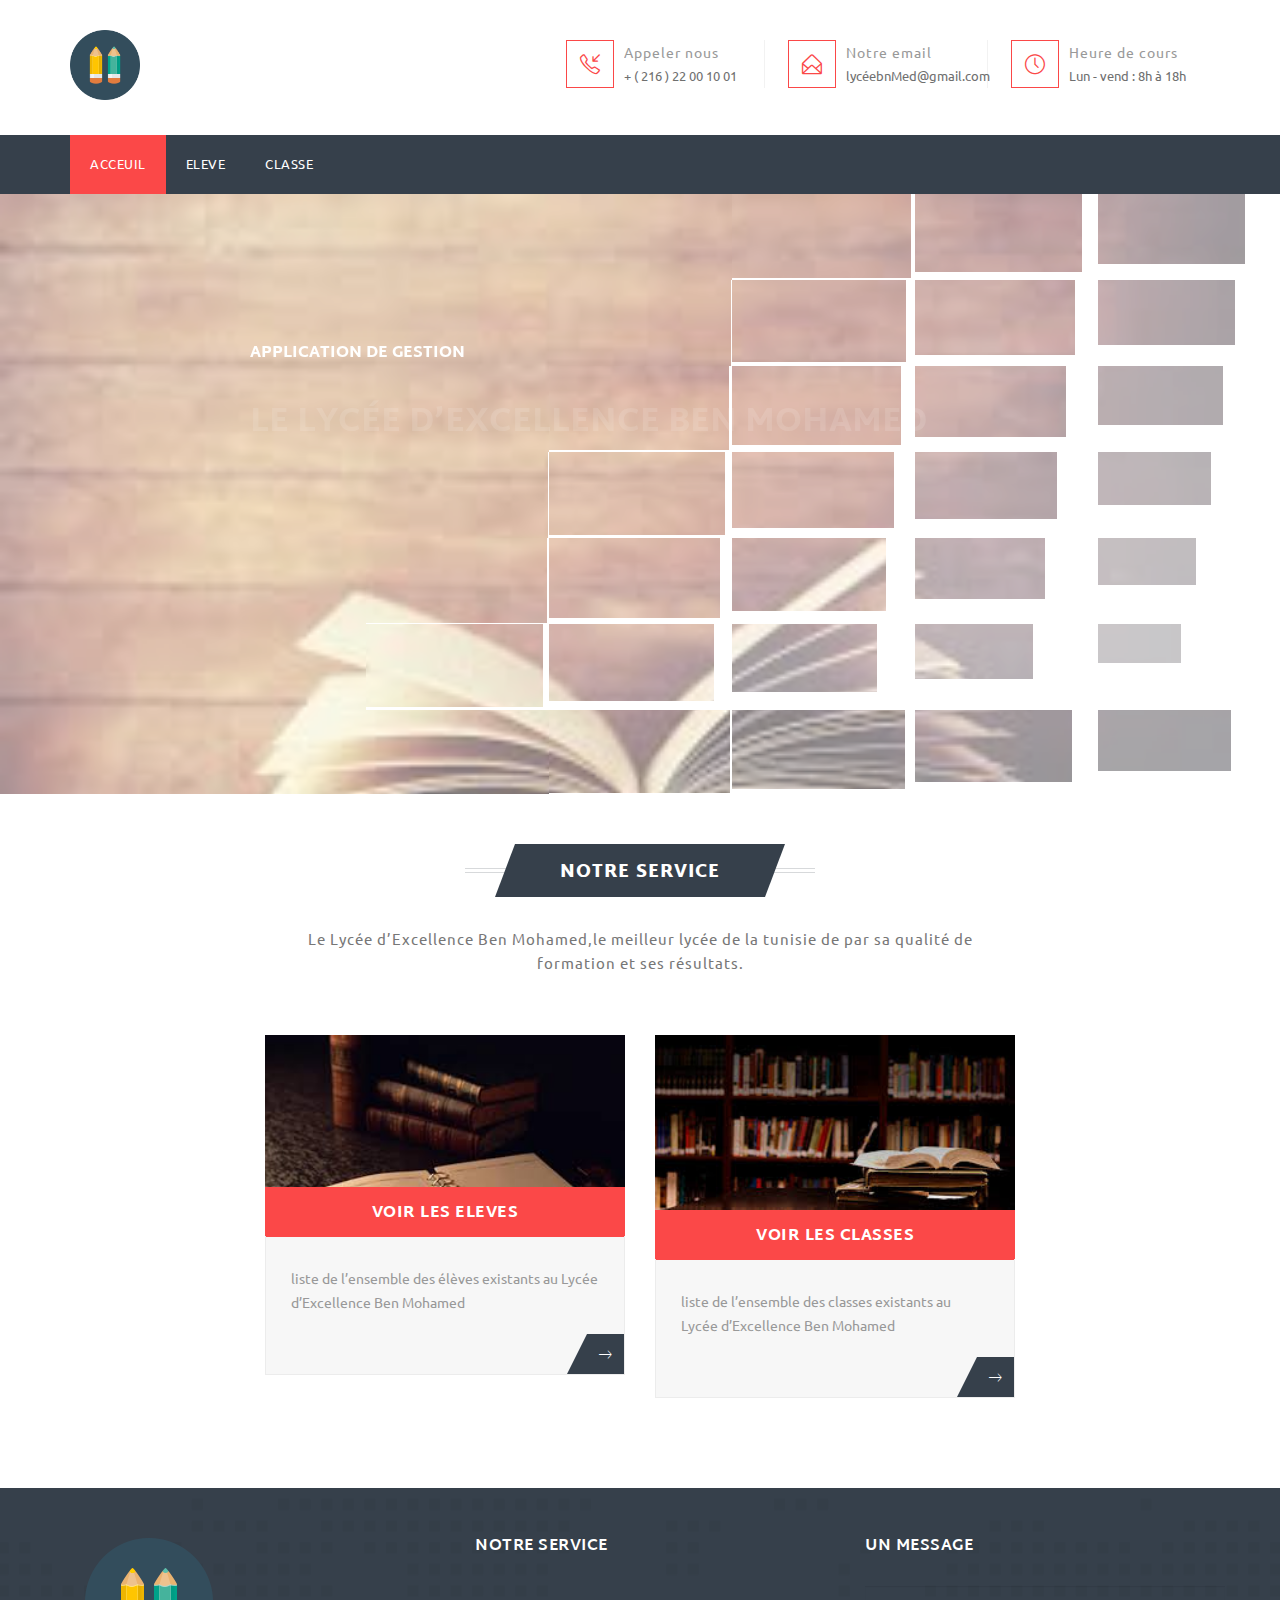
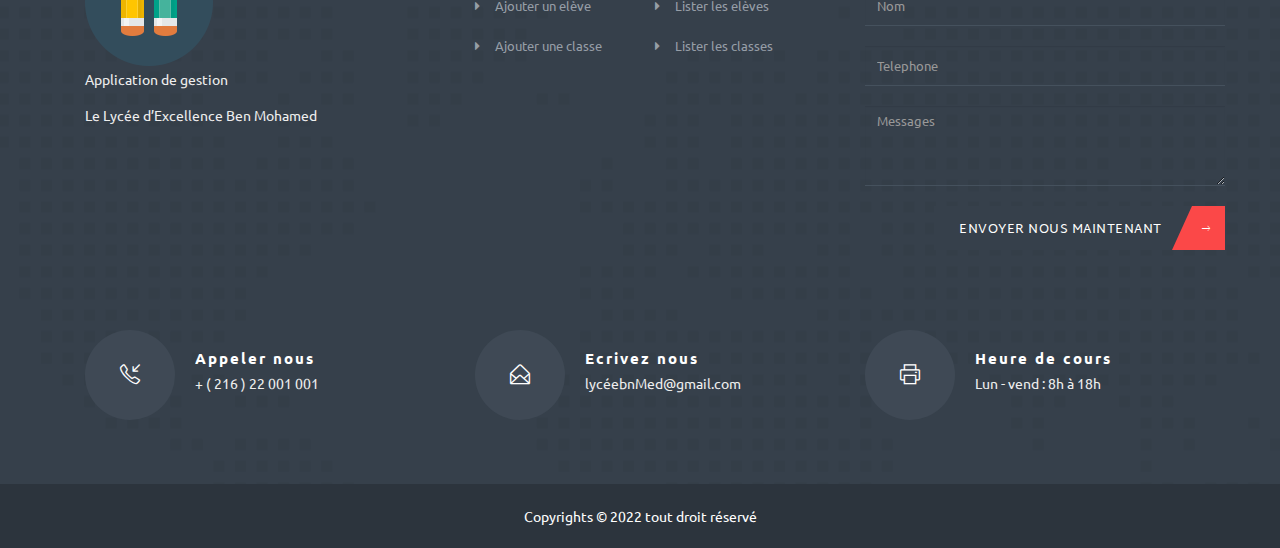
<file: index.html>
<!DOCTYPE html>
<html lang="fr">
<head>
    <meta charset="utf-8" />
    <meta http-equiv="X-UA-Compatible" content="IE=edge">
    <title>Dash:lycée_Privé_Ben_Mohamed</title>
    <meta name="viewport" content="width=device-width, initial-scale=1">
     <!-- Bootstrap Core CSS -->
    <link href="css/bootstrap.min.css" rel="stylesheet">
    <!-- Custom CSS -->
    <link href="css/font-awesome.min.css" rel="stylesheet" type="text/css">
    <link href="css/ionicons.min.css" rel="stylesheet">
    <link href="css/style.css" rel="stylesheet">
    <link href="css/responsive.css" rel="stylesheet">
    <link rel="icon" href="images/favicon/favicon.png" type="image/x-icon">
    <!-- Online Fonts -->
    <link href='https://fonts.googleapis.com/css?family=Martel+Sans:400,200,300,600,700,800,900|Ubuntu:400,300,300italic,400italic,500,500italic,700,700italic' rel='stylesheet' type='text/css'>
</head>

<body>
<!-- Wrap -->
<div id="wrap"> 
    <!-- header -->
    <header> 
      <!-- Logo -->
      <div class="container">
        <div class="logo"> <a href="#."><img  class="img-responsive" src="images/logo.png" alt="logo" ></a> </div>
        <!-- INFO -->
        <div class="top-info-con">
          <ul>
            <!-- Call Us Now -->
            <li>
              <div class="media-left">
                <div class="icon"> <i class="icon-call-in"></i></div>
              </div>
              <div class="media-body">
                <h6>Appeler nous </h6>
                <p>+ ( 216 ) 22 00 10 01 </p>
              </div>
            </li>
            <!-- Email us -->
            <li>
              <div class="media-left">
                <div class="icon"> <i class="icon-envelope-open"></i></div>
              </div>
              <div class="media-body">
                <h6>Notre email</h6>
                <p>lycéebnMed@gmail.com</p>
              </div>
            </li>
            <!-- Opening Time -->
            <li>
              <div class="media-left">
                <div class="icon"> <i class="icon-clock"></i></div>
              </div>
              <div class="media-body">
                <h6>Heure de cours </h6>
                <p>Lun - vend : 8h à 18h</p>
              </div>
            </li>
          </ul>
        </div>
      </div>
      <!-- Navigation -->
      <nav class="navbar">
        <div class="container">
          <ul class="nav ownmenu">
            <li class="active"> <a href="index.html">Acceuil</a> </li>
            <li><a href="#"> Eleve </a>
              <ul class="dropdown animated-3s fadeInRight">
                <li> <a href="addstudent.php">Ajouter un elève</a> </li>
                <li> <a href="listestudent.php">Lister les elèves</a> </li>
              </ul>
            </li>
            <li><a href="#"> Classe </a> 
                <ul class="dropdown animated-3s fadeInRight">
                  <li> <a href="addclass.html">Ajouter une classe</a> </li>
                  <li> <a href="listeclass.php">Lister les classes</a> </li>
                </ul>
              </li>
          </ul>
        </div>
      </nav>
    </header>
    
    <!--======= HOME MAIN SLIDER =========-->
    <div class="home-slider section"> 
      <!-- Slider Loader -->
      <div id="loader" class="hom-slie">
        <div class="tp-loader spinner0"> <span class="dot1"></span> <span class="dot2"></span> <span class="bounce1"></span> <span class="bounce2"></span> <span class="bounce3"></span> </div>
      </div>
      <!-- SLIDE Start -->
      <div class="tp-banner-container">
        <div class="tp-banner">
          <ul>
            <!-- SLIDE  -->
            <li data-transition="random" data-slotamount="7" data-masterspeed="300"  data-saveperformance="off" data-thumb="images/slide-1.jpg"> 
              <!-- MAIN IMAGE --> 
              <img src="images/slide-1.jpg"  alt="slider"  data-bgposition="center top" data-bgfit="cover" data-bgrepeat="no-repeat"> 
              
              <div class="tp-caption sfb font-martel text-uppercase tp-resizeme" 
                  data-x="['left','left','left','left']" data-hoffset="['375','15','15','15']" 
                  data-y="['middle','middle','middle','top']" data-voffset="['-210','-180','-180','25']" 
                  data-fontsize="['24','24','24','18']"
                  data-fontweight="['800','800','800','800']"
                  data-lineheight="['24','24','24','24']"
                  data-speed="500" 
                  data-start="500"
                  data-easing="Power3.easeInOut" 
                  data-splitin="none" 
                  data-splitout="none" 
                  data-elementdelay="0.0" 
                  data-endelementdelay="0" 
                  data-endspeed="300"
                  data-width="none"
                  data-height="none"
                  data-responsive_offset="on" 
                  data-whitespace="nowrap" 
                  style="z-index: 5; color:#fff;">Application de gestion</div>
              
              <!-- LAYER -->
              <div class="tp-caption sfb font-martel text-white text-uppercase tp-resizeme" 
                  data-x="['left','left','left','left']" data-hoffset="['375','15','15','15']" 
                  data-y="['middle','middle','middle','top']" data-voffset="['-150','-130','-130','60']" 
                  data-fontsize="['50','50','40','30']"
                  data-fontweight="['800','800','800','800']"
                  data-lineheight="['24','24','24','24']"
                  data-speed="500" 
                  data-start="750" 
                  data-easing="Power3.easeInOut" 
                  data-splitin="none" 
                  data-splitout="none" 
                  data-elementdelay="0.0" 
                  data-endelementdelay="0" 
                  data-endspeed="300"
                  data-responsive_offset="on" 
                  data-whitespace="nowrap" 
                  style="z-index: 5; color: #fff;">Le Lycée d’Excellence Ben Mohamed </div>
              
              <!-- LAYER -->
              <div class="tp-caption sfb font-martel text-left tp-resizeme" 
                  data-x="['left','left','left','left']" data-hoffset="['375','15','15','15']" 
                  data-y="['middle','middle','middle','top']" data-voffset="['-80','-60','-40','100']" 
                  data-fontsize="['16','16','14','14']"
                  data-fontweight="['400','400','400','400']"
                  data-lineheight="['32','32','32','32']"
                  data-speed="500" 
                  data-start="1000" 
                  data-easing="Power3.easeInOut" 
                  data-splitin="none" 
                  data-splitout="none" 
                  data-elementdelay="0.0" 
                  data-endelementdelay="0.0" 
                  data-endspeed="300" 
                  data-width="['900','800','600','400']"
                  data-height="none"
                  data-responsive_offset="on" 
                  data-whitespace="normal" 
                  style="z-index: 6; color:#fff; white-space: normal;"> le meilleur lycée de la tunisie de par sa qualité de formation et ses résultats. </div>
              </li>
            
            <!-- SLIDE  -->
            <li data-transition="random" data-slotamount="7" data-masterspeed="300"  data-saveperformance="off" data-thumb="images/slide-2.jpg"> 
              <!-- MAIN IMAGE --> 
              <img src="images/slide-2.jpg"  alt="slider"  data-bgposition="center top" data-bgfit="cover" data-bgrepeat="no-repeat"> 
              <div class="tp-caption sfb font-martel text-uppercase tp-resizeme" 
                  data-x="['left','left','left','left']" data-hoffset="['845','300','15','15']" 
                  data-y="['middle','middle','middle','top']" data-voffset="['-150','-100','-100','25']" 
                  data-fontsize="['24','24','24','18']"
                  data-fontweight="['800','800','800','800']"
                  data-lineheight="['24','24','24','24']"
                  data-speed="500" 
                  data-start="500"
                  data-easing="Power3.easeInOut" 
                  data-splitin="none" 
                  data-splitout="none" 
                  data-elementdelay="0.0" 
                  data-endelementdelay="0" 
                  data-endspeed="300"
                  data-width="none"
                  data-height="none"
                  data-responsive_offset="on" 
                  data-whitespace="nowrap" 
                  style="z-index: 5; font-size:24px; font-weight:800; color:#fff;">Application de gestion</div>
              
              <!-- LAYER -->
              <div class="tp-caption sfb font-martel text-white text-uppercase tp-resizeme" 
                  data-x="['left','left','left','left']" data-hoffset="['845','300','15','15']" 
                  data-y="['middle','middle','middle','top']" data-voffset="['-80','-50','-50','60']" 
                  data-fontsize="['50','50','40','30']"
                  data-fontweight="['800','800','800','800']"
                  data-lineheight="['24','24','24','24']"
                  data-speed="500" 
                  data-start="750" 
                  data-easing="Power3.easeInOut" 
                  data-splitin="none" 
                  data-splitout="none" 
                  data-elementdelay="0.0" 
                  data-endelementdelay="0" 
                  data-endspeed="300"
                  data-responsive_offset="on" 
                  data-whitespace="nowrap" 
                  style="z-index: 5; font-size:50px; font-weight:800; color:#fff;">Le Lycée d’Excellence Ben Mohamed </div>
              
              <!-- LAYER -->
              <div class="tp-caption sfb font-martel text-left tp-resizeme" 
                  data-x="['left','left','left','left']" data-hoffset="['845','300','15','15']" 
                  data-y="['middle','middle','middle','top']" data-voffset="['0','10','10','100']" 
                  data-fontsize="['16','16','14','14']"
                  data-fontweight="['400','400','400','400']"
                  data-lineheight="['32','32','32','32']"
                  data-speed="500" 
                  data-start="1000" 
                  data-easing="Power3.easeInOut" 
                  data-splitin="none" 
                  data-splitout="none" 
                  data-elementdelay="0.0" 
                  data-endelementdelay="0.0" 
                  data-endspeed="300" 
                  data-width="['900','800','620','400']"
                  data-height="none"
                  data-responsive_offset="on" 
                  data-whitespace="normal"  
                  style="z-index: 6; color:#fff; font-size:16px; font-weight:normal; line-height:32px;">le meilleur lycée de la tunisie de par sa qualité de formation et ses résultats. </div>
              </li>
            
            <!-- SLIDE  -->
            <li data-transition="random" data-slotamount="7" data-masterspeed="300"  data-saveperformance="off" data-thumb="images/slide-3.jpg"> 
              <!-- MAIN IMAGE --> 
              <img src="images/slide-3.jpg"  alt="slider"  data-bgposition="center top" data-bgfit="cover" data-bgrepeat="no-repeat"> 
             
              <div class="tp-caption sfb font-martel text-uppercase tp-resizeme" 
                  data-x="['left','left','left','left']" data-hoffset="['845','300','15','15']" 
                  data-y="['middle','middle','middle','top']" data-voffset="['-150','-100','-100','25']" 
                  data-fontsize="['24','24','24','18']"
                  data-fontweight="['800','800','800','800']"
                  data-lineheight="['24','24','24','24']"
                  data-speed="500" 
                  data-start="500"
                  data-easing="Power3.easeInOut" 
                  data-splitin="none" 
                  data-splitout="none" 
                  data-elementdelay="0.0" 
                  data-endelementdelay="0" 
                  data-endspeed="300"
                  data-width="none"
                  data-height="none"
                  data-responsive_offset="on" 
                  data-whitespace="nowrap" 
                  style="z-index: 5; font-size:24px; font-weight:800; color:#fff;">Application de gestion</div>
              
              <!-- LAYER -->
              <div class="tp-caption sfb font-martel text-white text-uppercase tp-resizeme" 
                  data-x="['left','left','left','left']" data-hoffset="['845','300','15','15']" 
                  data-y="['middle','middle','middle','top']" data-voffset="['-80','-50','-50','60']" 
                  data-fontsize="['50','50','40','30']"
                  data-fontweight="['800','800','800','800']"
                  data-lineheight="['24','24','24','24']"
                  data-speed="500" 
                  data-start="750" 
                  data-easing="Power3.easeInOut" 
                  data-splitin="none" 
                  data-splitout="none" 
                  data-elementdelay="0.0" 
                  data-endelementdelay="0" 
                  data-endspeed="300"
                  data-responsive_offset="on" 
                  data-whitespace="nowrap" 
                  style="z-index: 5; font-size:50px; font-weight:800; color:#fff;">Le Lycée d’Excellence Ben Mohamed </div>
              
              <!-- LAYER -->
              <div class="tp-caption sfb font-martel text-left tp-resizeme" 
                  data-x="['left','left','left','left']" data-hoffset="['845','300','15','15']" 
                  data-y="['middle','middle','middle','top']" data-voffset="['0','10','10','100']" 
                  data-fontsize="['16','16','14','14']"
                  data-fontweight="['400','400','400','400']"
                  data-lineheight="['32','32','32','32']"
                  data-speed="500" 
                  data-start="1000" 
                  data-easing="Power3.easeInOut" 
                  data-splitin="none" 
                  data-splitout="none" 
                  data-elementdelay="0.0" 
                  data-endelementdelay="0.0" 
                  data-endspeed="300" 
                  data-width="['900','800','620','400']"
                  data-height="none"
                  data-responsive_offset="on" 
                  data-whitespace="normal"  
                  style="z-index: 6; color:#fff; font-size:16px; font-weight:normal; line-height:32px;">le meilleur lycée de la tunisie de par sa qualité de formation et ses résultats. </div>
              </li>
          </ul>
        </div>
      </div>
    </div>
    
    <!-- Content -->
    <div id="content"> 
      <!-- Welcome -->
      <section class="padding-top-100 padding-bottom-80">
        <div class="container"> 
          <!-- Heading -->
          <div class="heading text-center">
            <h5>notre service</h5>
            <hr>
            <p>Le Lycée d’Excellence Ben Mohamed,le meilleur lycée de la tunisie de par
              sa qualité de formation et ses résultats.  </p>
          </div>
          <!-- SERVICES -->
          <div class="services">
            <ul class="row">
              <!--eleve -->
              <li class="col-md-offset-2 col-md-4 col-sm-6 col-xs-6">
                <article>
                  <div class="ser-img"> <img class="img-responsive" src="images/img4.jpg" alt="tiret" > 
                    <!-- Head -->
                    <div class="ser-head">
                     <h6>Voir les eleves</h6>
                    </div>
                  </div>
                  <!-- Detail -->
                  <div class="detail-in">
                    <p>liste de l’ensemble des élèves  existants au Lycée d’Excellence Ben Mohamed  </p>
                    <a href="listestudent.php" class="go-btn"><i class="ion-ios-arrow-thin-right"></i></a> </div>
                </article>
              </li>
              <!-- classe -->
              <li class="col-md-4 col-sm-6 col-xs-6">
                <article>
                  <div class="ser-img"> <img class="img-responsive" src="images/img5.jpg" alt="tiret" > 
                    <!-- Head -->
                    <div class="ser-head">
                      <h6>voir les classes</h6>
                    </div>
                  </div>
                  <!-- Detail -->
                  <div class="detail-in">
                    <p>liste de l’ensemble des classes existants au Lycée d’Excellence Ben Mohamed</p>
                    <a href="listeclass.php" class="go-btn"><i class="ion-ios-arrow-thin-right"></i></a> </div>
                </article>
              </li>
            </ul>
          </div>
        </div>
      </section>
     <!--======= FOOTER =========-->
    <footer>
      <div class="container"> 
        <div class="footer-info">
          <div class="container">
            <div class="row"> 
              <!-- About -->
              <div class="col-md-4 col-sm-12 col-xs-12"> <img class="margin-bottom-30" src="images/logo.png" alt="logo" >
                <p>Application de gestion<br>
                <p>Le Lycée d’Excellence Ben Mohamed </p>
              </div>
              <!-- Service provided -->
              <div class="col-md-4 col-sm-12 col-xs-12">
                <h6>Notre service</h6>
                <ul class="links">
                  <li> <a href="addstudent.php">Ajouter un elève</a> </li>
                  <li> <a href="listestudent.php">Lister les elèves</a> </li>
                  <li> <a href="addclass.html">Ajouter une classe</a> </li>
                  <li> <a href="listeclass.php">Lister les classes</a> </li>
                </ul>
              </div>
              
              <!-- Quote -->
              <div class="col-md-4 col-sm-12 col-xs-12">
                <h6>Un message</h6>
                <div class="quote">
                  <form>
                    <input class="form-control" type="text" placeholder="Nom">
                    <input class="form-control" type="text" placeholder="Telephone">
                    <textarea class="form-control" placeholder="Messages"></textarea>
                    <button type="submit" class="btn">Envoyer nous maintenant<span><i class="ion-ios-arrow-thin-right"></i></span></button>
                  </form>
                </div>
              </div>
            </div>
            
            <!--======= Footer Info =========-->
            <div class="foot-info-con">
              <ul class="row">
                
                <!-- Call Us Now -->
                <li class="col-md-4 col-sm-6 col-xs-6">
                  <div class="media-left">
                    <div class="icon"> <i class="icon-call-in"></i></div>
                  </div>
                  <div class="media-body">
                    <h6>Appeler nous </h6>
                    <p>+ ( 216 ) 22 001 001 </p>
                  </div>
                </li>
                
                <!-- Email us -->
                <li class="col-md-4 col-sm-6 col-xs-6">
                  <div class="media-left">
                    <div class="icon"> <i class="icon-envelope-open"></i></div>
                  </div>
                  <div class="media-body">
                    <h6>Ecrivez nous</h6>
                    <p>lycéebnMed@gmail.com</p>
                  </div>
                </li>
                
                <!-- Opening Time -->
                <li class="col-md-4 col-sm-6 col-xs-6">
                  <div class="media-left">
                    <div class="icon"> <i class="icon-printer"></i></div>
                  </div>
                  <div class="media-body">
                    <h6>Heure de cours </h6>
                    <p>Lun - vend : 8h à 18h</p>
                  </div>
                </li>
              </ul>
            </div>
          </div>
        </div>
      </div>
    </footer>
    
    <!--======= RIGHTS =========-->
    <div class="rights">
      <div class="container">
        <p>Copyrights &copy; 2022 tout droit réservé </p>
      </div>
    </div>
    </div>
  </div>
    <script src="js/jquery-1.12.4.min.js"></script> 
    <script src="js/bootstrap.min.js"></script> 
    <script src="js/own-menu.js"></script> 

    <!-- RS5.0 Core JS Files -->
    
    <script  src="js/jquery.themepunch.tools.min.js?rev=5.0"></script>
    <script  src="js/jquery.themepunch.revolution.min.js?rev=5.0"></script>
    <script  src="js/revolution.extension.actions.min.js"></script>
    <script  src="js/revolution.extension.carousel.min.js"></script>
    <script  src="js/revolution.extension.kenburn.min.js"></script>
    <script  src="js/revolution.extension.layeranimation.min.js"></script>
    <script  src="js/revolution.extension.migration.min.js"></script>
    <script  src="js/revolution.extension.navigation.min.js"></script>
    <script  src="js/revolution.extension.parallax.min.js"></script>
    <script  src="js/revolution.extension.slideanims.min.js"></script>
    <script  src="js/revolution.extension.video.min.js"></script>

    <!-- my script--> 
    <script src="js/main.js"></script>

  </body>
</html>
</file>
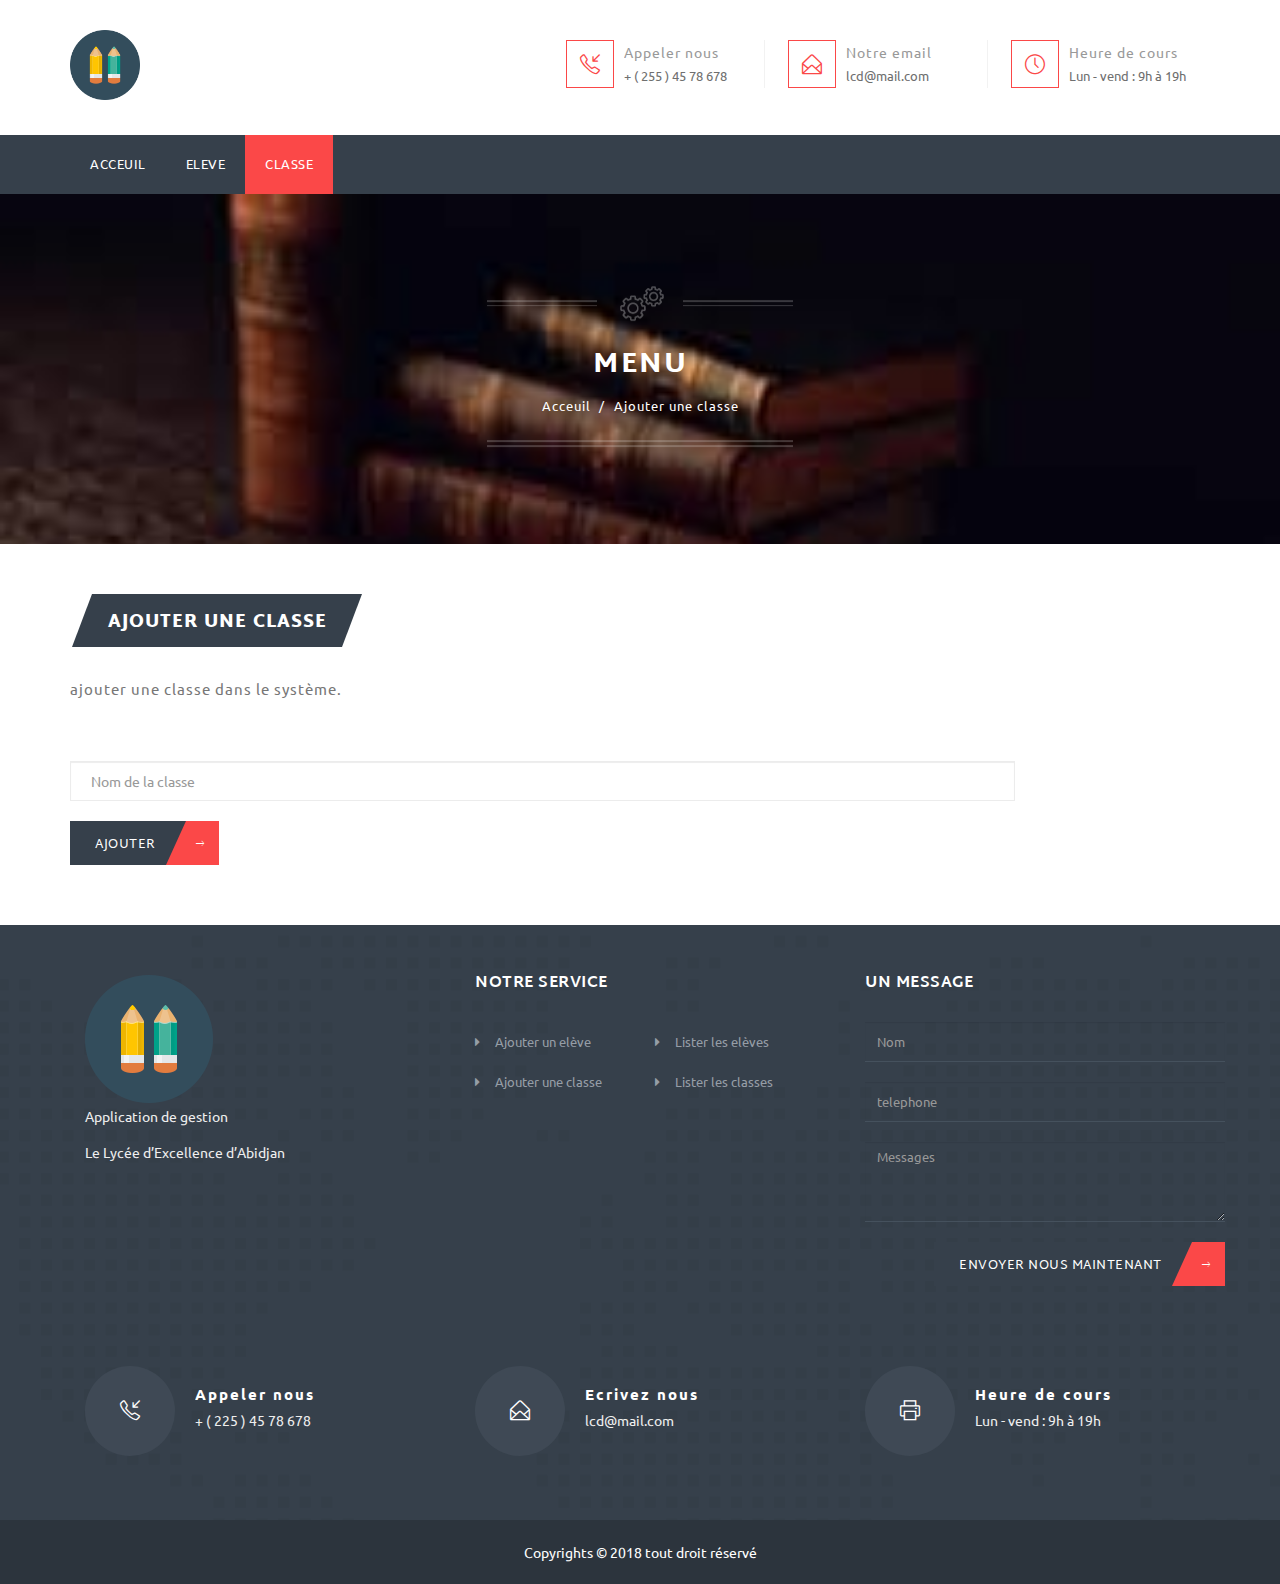
<file: addclass.html>
<!DOCTYPE html>
<html lang="fr">
<head>
  <meta charset="utf-8" />
  <meta http-equiv="X-UA-Compatible" content="IE=edge">
  <title>Addclass:lycée_classique_abidjan</title>
  <meta name="viewport" content="width=device-width, initial-scale=1">
   <!-- Bootstrap CSS -->
  <link href="css/bootstrap.min.css" rel="stylesheet">
  <!-- Custom CSS -->
  <link href="css/font-awesome.min.css" rel="stylesheet" type="text/css">
  <link href="css/ionicons.min.css" rel="stylesheet">
  <link href="css/style.css" rel="stylesheet">
  <link href="css/responsive.css" rel="stylesheet">
  <link rel="icon" href="images/favicon/favicon.png" type="image/x-icon">
  <!-- Online Fonts -->
  <link href='https://fonts.googleapis.com/css?family=Martel+Sans:400,200,300,600,700,800,900|Ubuntu:400,300,300italic,400italic,500,500italic,700,700italic' rel='stylesheet' type='text/css'>
</head>

<body>
<div id="wrap"> 
    <!-- header -->
    <header> 
      <!-- Logo -->
      <div class="container">
        <div class="logo"><img  class="img-responsive" src="images/logo.png" alt="logo" > </div>
        <!-- INFO -->
        <div class="top-info-con">
          <ul>
            <!-- Call Us Now -->
            <li>
              <div class="media-left">
                <div class="icon"> <i class="icon-call-in"></i></div>
              </div>
              <div class="media-body">
                <h6>Appeler nous </h6>
                <p>+ ( 255 ) 45 78 678 </p>
              </div>
            </li>
            <!-- Email us -->
            <li>
              <div class="media-left">
                <div class="icon"> <i class="icon-envelope-open"></i></div>
              </div>
              <div class="media-body">
                <h6>Notre email</h6>
                <p>lcd@mail.com</p>
              </div>
            </li>
            <!-- Opening Time -->
            <li>
              <div class="media-left">
                <div class="icon"> <i class="icon-clock"></i></div>
              </div>
              <div class="media-body">
                <h6>Heure de cours </h6>
                <p>Lun - vend : 9h à 19h</p>
              </div>
            </li>
          </ul>
        </div>
      </div>
      
      <!-- Navigation -->
      <nav class="navbar">
        <div class="container">
          <ul class="nav ownmenu">
            <li > <a href="index.html">Acceuil</a> </li>
            <li> <a href="#"> Eleve </a>
              <ul class="dropdown animated-3s fadeInRight">
                <li> <a href="addstudent.php">Ajouter un elève</a> </li>
                <li> <a href="listestudent.php">Lister les elèves</a> </li>
              </ul>
            </li>
            <li class="active"> <a href="#"> Classe </a>
                <ul class="dropdown animated-3s fadeInRight">
                  <li class="active"> <a href="addclass.html">Ajouter une classe</a> </li>
                  <li> <a href="listeclass.php">Lister les classes</a> </li>
                </ul>
              </li>
          </ul>
        </div>
      </nav>
    </header>
    <!--bannière-->
    <section class="sub-bnr">
      <div class="position-center-center">
        <div class="container"> <img src="images/sub-bnr-hr-up-contact.png" alt="tiret" >
          <h4>MENU</h4>
          <ol class="breadcrumb">
            <li><a href="#">Acceuil</a></li>
            <li class="active">Ajouter une classe </li>
          </ol>
          <img src="images/sub-bnr-hr.png" alt="tiret" > </div>
      </div>
    </section>
  
    <!-- Content -->
    <div id="content"> 
      <!--CLASSE -->
      <section class="sendclasse-page padding-top-0"> 
        <!-- CLASSE FORM -->
        <div class="container">
          <div class="row margin-top-100 margin-bottom-100">
            <div class="col-md-10 col-sm-10 col-xs-12"> 
              <!-- Heading -->
              <div class="heading text-left">
                <h5>Ajouter une classe</h5>
                <p>ajouter une classe dans le système. </p>
              </div>
              <div class="sendclasse-form"> 
                <!-- Form  -->
                <div class="margin-top-30">
                  <div class="sendclasse-form"> 
                    <!-- Success Msg -->
                    <div id="sendclasse_message" class="success-msg"> </div>
                    <!-- FORM -->
                    <form id="sendclasse_form" class="sendclasse-form" method="post" onSubmit="return false">
                      <ul class="row">
                        <li class="col-md-12 col-sm-12 col-xs-12">
                          <label>
                            <input type="text" class="form-control" name="classe" id="classe" placeholder="Nom de la classe">
                          </label>
                        </li>
                        <li class="col-md-12 col-sm-12 col-xs-12">
                          <button type="submit" value="submit" class="btn" id="btn_submit" onClick="sendc();">Ajouter <span><i class="ion-ios-arrow-thin-right"></i></span></button>
                        </li>
                      </ul>
                    </form>
                  </div>
                </div>
              </div>
            </div>
          </div>
        </div>
      </section>
    </div>
    
    <!--======= FOOTER =========-->
    <footer>
      <div class="container"> 
        <div class="footer-info">
          <div class="container">
            <div class="row"> 
              <!-- About -->
              <div class="col-md-4 col-sm-12 col-xs-12"> <img class="margin-bottom-30" src="images/logo.png" alt="logo" >
                <p>Application de gestion<br>
                <p>Le Lycée d’Excellence d’Abidjan </p>
              </div>
              <!-- Service provided -->
              <div class="col-md-4 col-sm-12 col-xs-12">
                <h6>Notre service</h6>
                <ul class="links">
                    <li> <a href="addstudent.php">Ajouter un elève</a> </li>
                    <li> <a href="listestudent.php">Lister les elèves</a> </li>
                    <li> <a href="addclass.html">Ajouter une classe</a> </li>
                    <li> <a href="listeclass.php">Lister les classes</a> </li>
                </ul>
              </div>
              
              <!-- Quote -->
              <div class="col-md-4 col-sm-12 col-xs-12">
                <h6>Un message</h6>
                <div class="quote">
                  <form>
                    <input class="form-control" type="text" placeholder="Nom">
                    <input class="form-control" type="text" placeholder="telephone">
                    <textarea class="form-control" placeholder="Messages"></textarea>
                    <button type="submit" class="btn">Envoyer nous maintenant<span><i class="ion-ios-arrow-thin-right"></i></span></button>
                  </form>
                </div>
              </div>
            </div>
            
            <!--======= Footer Info =========-->
            <div class="foot-info-con">
              <ul class="row">
                <!-- Call Us Now -->
                <li class="col-md-4 col-sm-6 col-xs-6">
                  <div class="media-left">
                    <div class="icon"> <i class="icon-call-in"></i></div>
                  </div>
                  <div class="media-body">
                    <h6>Appeler nous </h6>
                    <p>+ ( 225 ) 45 78 678 </p>
                  </div>
                </li>
                <!-- Email us -->
                <li class="col-md-4 col-sm-6 col-xs-6">
                  <div class="media-left">
                    <div class="icon"> <i class="icon-envelope-open"></i></div>
                  </div>
                  <div class="media-body">
                    <h6>Ecrivez nous</h6>
                    <p>lcd@mail.com</p>
                  </div>
                </li>
                <!-- Opening Time -->
                <li class="col-md-4 col-sm-6 col-xs-6">
                  <div class="media-left">
                    <div class="icon"> <i class="icon-printer"></i></div>
                  </div>
                  <div class="media-body">
                    <h6>Heure de cours </h6>
                    <p>Lun - vend : 9h à 19h</p>
                  </div>
                </li>
              </ul>
            </div>
          </div>
        </div>
      </div>
    </footer>
    
    <!--======= RIGHTS =========-->
    <div class="rights">
      <div class="container">
        <p>Copyrights &copy; 2018  tout droit réservé </p>
      </div>
    </div>
  </div>
  <script src="js/jquery-1.12.4.min.js"></script> 
  <script src="js/bootstrap.min.js"></script> 
  <script src="js/own-menu.js"></script> 
  <!-- RS5.0 Core JS Files -->
  <script  src="js/jquery.themepunch.tools.min.js?rev=5.0"></script>
  <script  src="js/jquery.themepunch.revolution.min.js?rev=5.0"></script>
  <script  src="js/revolution.extension.actions.min.js"></script>
  <script  src="js/revolution.extension.carousel.min.js"></script>
  <script  src="js/revolution.extension.kenburn.min.js"></script>
  <script  src="js/revolution.extension.layeranimation.min.js"></script>
  <script  src="js/revolution.extension.migration.min.js"></script>
  <script  src="js/revolution.extension.navigation.min.js"></script>
  <script  src="js/revolution.extension.parallax.min.js"></script>
  <script  src="js/revolution.extension.slideanims.min.js"></script>
  <script  src="js/revolution.extension.video.min.js"></script>
   <!-- my script--> 
  <script src="js/main.js"></script>

</body>
</html>
</file>
<file: css/responsive.css>
@media(min-width:992px) {
	.services .row > li:nth-child(3n+1) {
		clear: both;
	}
	.foot-info-con li:nth-child(4n+1) {
		clear: both;
	}
}
@media(max-width: 1200px) {
	.foot-info-con .icon {
		width: 70px;
		height: 70px;
		line-height: 70px;
	}
}


@media(min-width:992px) and (max-width:1199px) {
	.top-info-con ul li {
		width: 27%;
	}
	.top-info-con ul li {
		float: left;
	}
	.top-info-con {
		width: 67%;
	}
	header .logo:after {
		right: -100px;
	}
	
	.services {
		padding-left: 0px;
	}
}

@media(max-width:991px) {
	
	.services .row > li:nth-child(2n+1) {
		clear: both;
	}
	.foot-info-con li:nth-child(2n+1) {
		clear: both;
	}
}

@media(min-width:768px) and (max-width:991px) {
	
	.top-info-con {
		width: 100%;
		margin-bottom: 10px;
	}
	header {
		margin-top: 0px;
	}
	.ownmenu ul.dropdown, .ownmenu ul.dropdown li ul.dropdown {
		width: 250px !important;
	}
	.ownmenu ul.dropdown, .ownmenu ul.dropdown li ul.dropdown {
		padding: 20px;
	}
	header .ownmenu ul.dropdown {
		padding: 0px;
	}
	header nav .ownmenu li {
		float: left;
		margin: 0px 0px;
	}
	
	header .navbar li a {
		padding: 20px 10px;
	}
	
	.top-info-con ul li {
		float: left;
	}
	.top-info-con ul {
		text-align: left;
	}
	.heading {
		width: 100%;
	}
	footer h4 {
		display: inline-block;
		width: 100%;
		margin: 50px 0;
		margin-bottom: 20px;
	}
	header .ownmenu .look-book .nav-img {
		width: 70px;
		margin-right: 10px;
	}
	header .ownmenu .look-book .media-heading {
		margin-top: 0px;
		margin-bottom: 10px;
	}
	header .ownmenu li > .megamenu li a {
		padding: 5px 0
	}
	
	header .ownmenu > li > .megamenu.full-width {
		padding: 30px;
	}
	header .ownmenu .look-book .media-body a {
		padding: 5px 0 0 0px;
	}
	header .ownmenu > li > .megamenu.full-width .nav-post .col-sm-3 {
		width: 50%;
	}
	header .ownmenu .megamenu h6 {
		margin-top: 20px;
	}
	header .ownmenu ul.dropdown li a {
		letter-spacing: 1px;
	}
	.services {
		padding-left: 0px;
	}
	header {
		padding: 0px;
	}
	header .logo {
		width: 100%;
		padding: 20px 0px;
		text-align: center;
		border: none;
	}
	header .navbar {
		width: 100%;
	}
	header .logo a {
		margin-top: 0px;
	}
	header .logo {
		height: auto;
		height: 94px;
		overflow: hidden;
	}
	header .logo:before {
		width: 100%;
		left: 100%;
	}
	header .logo:after {
		right: 0px;
	}
	footer h5 {
		display: inline-block;
		width: 100%;
		margin-top: 30px;
	}
	.foot-info-con li {
		/* width: 50%;
		float: left; */
		margin-bottom: 30px;
	}
	footer h6 {
		display: inline-block;
		width: 100%;
		margin-top: 30px;
		margin-bottom: 10px;
	}
}

@media(max-width:767px) {
	footer h5 {
		display: inline-block;
		width: 100%;
		margin-top: 30px;
	}
	header .navbar {
		margin-top: 20px;
	}
	.services {
		padding-left: 0px;
	}
	.top-info-con ul li.fst {
		width: 50%;
		float: left;
	}
	
	.top-info-con ul li.lst {
		width: 100%;
	}
	header .navbar li a {
		padding-top: 10px;
		padding-bottom: 10px;
	}
	.top-right ul li {
		float: none;
	}
	header .navbar li {
		margin: 0px;
	}
	.heading span {
		width: 100%;
	}
	.ownmenu {
		width: 100%;
	}
	.ownmenu > li.showhide span.icon {
		padding: 0px;
		margin: 0px;
	}
	.top-info-con {
		width: 100%;
	}
	.top-info-con li {
		float: left;
		padding-bottom: 20px;
	}
	header .logo:after {
		height: 120px;
		right: 0px;
	}
	header .logo {
		height: 94px;
	}
	header .logo a {
		margin-top: 0px;
	}
	header .logo {
		position: relative;
		width: 100%;
		text-align: center;
	}
	header nav {
		float: none;
		width: 100%;
	}
	header nav .ownmenu .indicator {
		display: block;
	}
	header nav li a {
		display: inline-block;
		width: 100%;
		float: none;
	}
	.ownmenu > li.showhide span {
		line-height: 50px;
		display: inline-block;
		width: 100%;
	}
	.ownmenu > li.showhide {
		text-align: center;
		color: #fff;
		font-size: 20px;
	}
	.ownmenu > li.showhide span.title {
		margin: 0px;
	}
	.ownmenu > li > a {
		padding: 10px 0;
		text-align: left;
	}
	.ownmenu .indicator {
		display: block;
	}
	header {
		position: relative;
	}
	.heading {
		width: 100%;
	}
	footer h4 {
		display: inline-block;
		width: 100%;
		margin: 50px 0;
		margin-bottom: 20px;
	}
	
	header {
		padding: 0px;
	}
	header .logo {
		width: 100%;
		padding: 20px 0px;
		text-align: center;
		border: none;
	}
	header .navbar {
		width: 100%;
	}
	.heading p {
		width: 100%;
	}
	
	.foot-info-con li {
		margin-bottom: 30px;
	}
	footer h6 {
		display: inline-block;
		width: 100%;
		margin-top: 30px;
		margin-bottom: 10px;
	}
	footer button {
		float: none;
	}
}
@media (max-width:617px) {
	.top-info-con ul li ,.top-info-con ul li:nth-last-child(1) {
		width: 100%;
		margin-left: 20%;
		border: none;
	}
}
@media (max-width:640px) {
	.services .row > li {
		width: 100%;
	} 	
	.services .row > li article {
		width: 370px;
		max-width: 100%;
		display: block;
		margin-left: auto;
		margin-right: auto;
	}
}

@media(max-width:540px) {
	.foot-info-con li {
		width: 100%;
	}
}

@media(max-width:480px) {
	.footer-info .links li {
		width: 100%;
	}
}

@media(max-width:440px) {
	
	.top-info-con ul li.lst {
		width: 100%;
	}
	header .logo:after {
		display: none;
	}
	header .logo:before {
		display: none;
	}
	.top-info-con ul li.fst {
		width: 100%;
	}
}
</file>
<file: css/style.css>
/*------------------------------------------------------------------

body 
------------------------------------------------------------------- */
@import url("animate.css");
/*=======================================================
	Page Loader
========================================================*/
#loader {
	position: fixed;
	top: 0;
	left: 0;
	height: 100%;
	width: 100%;
	background: rgba(255,255,255,1);
	z-index: 999999;
	opacity: 1;
	text-align: center;
}
.hom-slie{
	position:absolute !important;
}
/* - Ownmenu */
.ownmenu {
	padding: 0;
	margin: 0;
	list-style: none;
}
.ownmenu li{
	display: inline-block;
	float: left;
}
.ownmenu a {
	-o-transition: all .3s linear;
	-webkit-transition: all .3s linear;
	-moz-transition: all .3s linear;
	transition: all .3s linear;
	outline: none;
	z-index: 10;
}
.ownmenu ul.dropdown, 
.ownmenu ul.dropdown li ul.dropdown {
	list-style:none;
	margin:0;
	padding:0;
	display:none;
	position:absolute;
	z-index:99;
	padding-left:0px;
	width:250px;
	background:none;
	padding:20px 35px;
}
.ownmenu ul.dropdown li ul.dropdown{
	left:100%;
	top:inherit;
	background:#272727;
}
header nav .ownmenu ul.dropdown .indicator{
	display:block;
	left:0px;
	margin-left:0px;
}
.ownmenu ul.dropdown li {
	clear:both;
	width:100%; 
	text-align:left;
}
.ownmenu ul.dropdown li a {
	width: 100%;
	padding: 12px 24px 12px;
	display: inline-block;
	float: left;
	clear: both;
	text-decoration: none;
	color: #999;
	box-sizing: border-box;
	-moz-box-sizing: border-box;
	-webkit-box-sizing: border-box;
}
.ownmenu ul.dropdown li:hover > a {
	color: #fff !important;
}
.ownmenu ul.dropdown li ul.dropdown.left{
	left: auto;
	right: 100%;
}
.ownmenu .indicator {
	position: relative;
	right: 5px;
	font-size: 14px;
	float: right; 
	display: none;
}



.ownmenu > li.right { 
	float: right;
}

.ownmenu > li > a > i { 
	line-height: 23px !important;
	margin-right: 6px;
	font-size: 18px;
	float: left;
}

@media (max-width:767px){
	.ownmenu > li {
		display: block;
		width: 100%;
		box-sizing: border-box;
		-moz-box-sizing: border-box;
		-webkit-box-sizing: border-box;
	}
	.ownmenu > li > a {
		padding: 15px 25px;
	}
	.ownmenu a { 
		width: 100%;
		box-sizing: border-box;
		-moz-box-sizing: border-box;
		-webkit-box-sizing: border-box;
	}
	.ownmenu ul.dropdown, 
	.ownmenu ul.dropdown li ul.dropdown{
		width:100% !important;
		left:0;
		position:static !important;
		border:none;
		box-sizing:border-box;
		-moz-box-sizing:border-box;
		-webkit-box-sizing:border-box;
		float:left;
	}
	.ownmenu ul.dropdown li { 
		border:none;
	}
	.ownmenu ul.dropdown > li > a { 
		padding-left: 40px !important;
	}
	.ownmenu > li > .megamenu {
		width: 100% !important;
		position: static;
		border-top: none;
	}
	.ownmenu > li > ul.dropdown > li > ul.dropdown > li > a {
		padding-left: 60px !important;
	}
	.ownmenu > li > ul.dropdown > li > ul.dropdown > li > ul.dropdown > li > a {
		padding-left: 80px !important;
	}
}


@-webkit-keyframes fadeOut {
	0%{
		opacity: 1;
	}
	100%{
		opacity: 0;
	}
}
@keyframes fadeOut {
	0% {
		opacity: 1;
	}
	100% {
		opacity:0;
	}
}



/* =======================================================
    THEME STYLING START
======================================================== */

* {
	margin: 0px;
	padding: 0px;
}
body {
	background: #FFF;
	font-weight: normal;
	position: relative;
	font-size: 14px;
	font-family: 'Ubuntu',sans-serif;
}
/*=======================================================
      WRAPPER
========================================================*/
#wrap {
	position: relative;
	width: 100%;
	overflow: hidden;
}
/*=======================================================
      HEADINGS
========================================================*/
h1, h2, h3, h4, h5, h6 {
	font-weight: normal;
	color: #252525;
	font-family: 'Martel Sans', sans-serif;
	font-weight: bold;
	letter-spacing: 0.5px;
	text-transform: uppercase;
}
h1 {
	font-size: 42px;
}
h2 {
	font-size: 36px;
}
h3 {
	font-size: 30px;
}
h4 {
	font-size: 24px;
}
h5 {
	font-size: 18px;
}
h6 {
	font-size: 16px;
	font-weight: bold;
}
p {
	font-family: inherit;
	font-weight: 400;
	color: #6f6f6f;
	line-height: 24px;
}
a {
	-webkit-transition: all 0.4s ease-in-out;
	-moz-transition: all 0.4s ease-in-out;
	-o-transition: all 0.4s ease-in-out;
	-ms-transition: all 0.4s ease-in-out;
	transition: all 0.4s ease-in-out;
	text-decoration: none;
}
img {
	-webkit-transition: 0.4s ease-in-out;
	-moz-transition: 0.4s ease-in-out;
	-ms-transition: 0.4s ease-in-out;
	-o-transition: 0.4s ease-in-out;
	transition: 0.4s ease-in-out;
	display: inline-block;
}
ul {
	margin-bottom: 0px;
}
li {
	list-style: none;
}
a {
	text-decoration: none;
	color: #141414;
}

.font-martel {
	font-family: 'Martel Sans', sans-serif;
}
.font-ubuntu {
	font-family: 'Ubuntu',sans-serif;
}
p.intro-small {
	font-style: italic;
	color: #f5f5f5;
	width: 80%;
	margin: 0 auto;
}
.text-transform-none {
	text-transform: none;
}
.text-white {
	color: #fff;
}
.text-bold {
	font-weight: bold;
}
.text-normal {
	font-weight: normal;
}
.font-12px {
	font-size: 12px;
}
.font-14px {
	font-size: 14px;
}
.font-16px {
	font-size: 16px;
}
.font-18px {
	font-size: 18px;
}
.font-20px {
	font-size: 20px;
}
.font-bold {
	font-weight: bold;
}
.font-normal {
	font-weight: normal;
}
.white-text {
	color: #fff;
}
.font-italic {
	font-style: italic;
}
.font-bold {
	font-weight: bold;
}
a:hover, a:focus {
	color: #00b1f1;
}
.primary-color {
	color: #fb4848;
}
.border-bottom-1 {
	border-bottom: 1px solid #ededed;
}
.position-center-center {
	left: 50%;
	position: absolute;
	top: 50%;
	-webkit-transform: translate(-50%, -50%);
	-moz-transform: translate(-50%, -50%);
	-ms-transform: translate(-50%, -50%);
	transform: translate(-50%, -50%);
}
.white-bg {
	background: #fff;
}
.relative {
	position: relative;
}
.line-height-24 {
	line-height: 24px;
}
.line-height-22 {
	line-height: 22px;
}
.line-height-26 {
	line-height: 26px;
}
.dark-text p {
	color: #141414;
}
.light-gray-bg {
	background: #f6f7f8;
}
.customcolor1 {
	color: #448aff;
}
/*=======================================================
      BTN STYLE
========================================================*/
.btn {
	border: none;
	color: #fff;
	display: inline-block;
	padding: 0px 25px;
	padding-right: 0px;
	border-radius: 0px;
	text-transform: uppercase;
	font-weight: 400;
	font-size: 13px;
	font-family: 'Martel Sans', sans-serif;
	height: 44px;
	line-height: 48px;
	background: #36404b;
	letter-spacing: 0.5px;
	position: relative;
	z-index: 1;
	white-space: normal;
}
.btn:hover {
	color: #fff;
}
.btn span {
	float: left;
	height: 44px;
	line-height: 48px;
	position: relative;
}
.btn i {
	margin-left: 30px;
	float: right;
	height: 44px;
	line-height: 48px;
	padding: 0px 15px;
	padding-left: 10px;
	position: relative;
	background: #fb4848;
	z-index: 2;
	-webkit-transition: 0.4s ease-in-out;
	-moz-transition: 0.4s ease-in-out;
	-ms-transition: 0.4s ease-in-out;
	-o-transition: 0.4s ease-in-out;
	transition: 0.4s ease-in-out;
}
.btn:hover {
	background: #fb4848;
}
.btn:hover i {
	background: #36404b;
}
.btn span {
	float: right;
	-webkit-transition: 0.4s ease-in-out;
	-moz-transition: 0.4s ease-in-out;
	-ms-transition: 0.4s ease-in-out;
	-o-transition: 0.4s ease-in-out;
	transition: 0.4s ease-in-out;
}
.btn span:before {
	content: "";
	z-index: -1;
	left: 10px;
	border-style: solid;
	border-width: 0 0 44px 20px;
	border-color: transparent transparent #fb4848 transparent;
	position: absolute;
	-webkit-transition: 0.4s ease-in-out;
	-moz-transition: 0.4s ease-in-out;
	-ms-transition: 0.4s ease-in-out;
	-o-transition: 0.4s ease-in-out;
	transition: 0.4s ease-in-out;
}
.btn:hover span:before {
	border-color: transparent transparent #36404b transparent;
}
section,
.section {
	position: relative;
	overflow: hidden;
	width: 100%;
	background: #fff;
}
.text-shadow {
	text-shadow: 3px 0px 5px rgba(0,0,0,0.5);
}
.text-shadow-1 {
	text-shadow: 2px 3px 0 rgba(0,0,0,0.5);
}
/*=======================================================
      HEADING
========================================================*/
.heading {
	margin: 50px auto;
	margin-bottom: 60px;
	position: relative;
	z-index: 1;
}

.heading h5 {
	font-weight: 900;
	height: 53px;
	background: #36404b;
	margin: 0px;
	line-height: 58px;
	letter-spacing: 1px;
	text-align: center;
	color: #fff;
	position: relative;
	min-width: 250px;
	margin-bottom: 30px;
	display: inline-block;
}
.heading h5:before {
	content: "";
	z-index: 1;
	left: -20px;
	border-style: solid;
	border-width: 0 0 53px 20px;
	border-color: transparent transparent #36404b transparent;
	position: absolute;
}
.heading h5:after {
	content: "";
	z-index: 1;
	right: -20px;
	border-style: solid;
	border-width: 53px 20px 0 0;
	border-color: #36404b transparent transparent transparent;
	position: absolute;
}
.heading p {
	font-size: 15px;
	line-height: 24px;
	color: #777777;
	width: 65%;
	margin: 0 auto;
	letter-spacing: 1px;
}
.heading.text-left p {
	text-align: left;
	width: 100%;
}
.heading.text-left h5 {
	margin-left: 22px;
}
.heading hr {
	height: 3px;
	border-top: 1px solid #d7d9db;
	border-bottom: 1px solid #d7d9db;
	margin: 0px auto;
	width: 350px;
	position: absolute;
	left: 0px;
	right: 0px;
	top: 24px;
	z-index: -1;
}

.heading.white hr {
	background: #fff;
}
/*=======================================================
      HEADER
========================================================*/
header {
	position: relative;
	width: 100%;
	z-index: 9999;
	background: #fff;
	padding-top: 30px;
}
header .navbar {
	background: #36404b;
	border: none;
	margin: 0px;
	margin-top: 35px;
	padding: 0px;
	border-radius: 0px;
	text-align: center;
	width: 100%;
	float: left;
}
header .logo {
	float: left;
	position: relative;
}
header .logo img {
	z-index: 3;
	width: 70px;
	position: relative;
}
header .ownmenu {
	float: left;
}
header .navbar {
	display: inline-block;
}
header .navbar li {
	display: inline-block;
	float: left;
	position: relative;
}
header .navbar li a {
	font-size: 13px;
	color: #fff;
	padding: 20px 20px;
	letter-spacing: 0.5px;
	font-weight: 400;
	text-transform: uppercase;
}
.nav > li > a:focus, 
.nav > li > a:hover {
	background: none;
}

header .navbar li a:before {
	position: absolute;
	height: 0px;
	width: 100%;
	margin: 0 auto;
	top: 0px;
	left: 0px;
	z-index: -1;
	content: "";
	background: #fb4848;
	-webkit-transition: 0.2s ease-in-out;
	-moz-transition: 0.2s ease-in-out;
	-ms-transition: 0.2s ease-in-out;
	-o-transition: 0.2s ease-in-out;
	transition: 0.2s ease-in-out;
}
header .navbar li a:hover:before {
	height: 100%;
}
header .navbar li.active a:before {
	height: 100%;
}

.ownmenu ul.dropdown {
	background: #141414;
	padding: 0px;
}
.ownmenu ul.dropdown li {
	margin: 0px;
}
.ownmenu ul.dropdown li {
	position: relative;
	z-index: 2;
}
.ownmenu ul.dropdown li a {
	z-index: 1;
	position: relative;
}
.ownmenu ul.dropdown li a:before {
	background: #fb4848;
	content: "";
	width: 0px;
	height: 100%;
	top: 0px;
	margin: 0px;
	z-index: -1;
	left: 0px;
}
.ownmenu ul.dropdown li a:hover:before {
	width: 100%;
}
.ownmenu ul.dropdown li a {
	padding: 0px 20px;
	font-size: 12px;
	line-height: 40px;
	border-bottom: 1px solid rgba(255,255,255,0.1);
}
.top-info-con {
	float: right;
	width: 70%;
	margin-top: 10px;
	background: #fff;
	position: relative;
	z-index: 3;
	text-align: right;
}
.top-info-con ul {
	display: inline-block;
}
.top-info-con ul li {
	display: inline-block;
	width: 25%;
	text-align: left;
	margin-right: 20px;
	border-right: 1px solid rgba(0,0,0,0.05);
}
.top-info-con ul li.fst {
	width: 35%;
	border: none;
}
.top-info-con ul li:nth-last-child(1) {
	margin: 0px;
	border: none;
}
.top-info-con li a {
	font-size: 13px;
	text-transform: uppercase;
	font-weight: 400;
}
.top-info-con .icon {
	height: 48px;
	width: 48px;
	border: 1px solid #fb4848;
	color: #fb4848;
	text-align: center;
	line-height: 48px;
	display: inline-block;
	border-radius: 0px;
	font-size: 20px;
}
.top-info-con p {
	font-size: 13px;
	margin: 0px;
}
.top-info-con h6 {
	font-weight: normal;
	font-family: 'Ubuntu',sans-serif;
	color: #999999;
	margin-top: 5px;
	font-size: 14px;
	text-transform: none;
	margin-bottom: 4px;
	letter-spacing: 1px;
}
/*=======================================================
      SUB BANNER
========================================================*/
.sub-bnr {
	background: url(../images/img4.jpg) no-repeat;
	background-size: cover;
	min-height: 350px;
	text-align: center;
	position: relative;
}
.sub-bnr h4 {
	color: #fff;
	font-size: 28px;
	font-weight: 800;
	letter-spacing: 1.5px;
	margin: 0px;
	margin-top: 30px;
	text-transform: uppercase;
}
.sub-bnr .breadcrumb {
	background: none;
	margin: 0px;
	padding: 0px;
}
.sub-bnr h6 {
	display: inline-block;
	color: #fff;
	font-weight: 500;
	font-size: 16px;
	float: left;
	line-height: 58px;
	margin: 0px;
	letter-spacing: 1px;
}
.sub-bnr .breadcrumb li {
	color: #fff;
	letter-spacing: 1px;
	text-transform: none;
	color: #fff;
	line-height: 30px;
	font-size: 16px;
	font-weight: normal;
	font-family: 'Ubuntu',sans-serif;
	font-size: 13px;
	margin: 10px 0;
}
.sub-bnr .breadcrumb li a {
	color: #fff;
	text-transform: none;
	color: #fff;
	font-size: 16px;
	font-weight: normal;
	font-family: 'Ubuntu',sans-serif;
	font-size: 13px;
}
.sub-bnr .breadcrumb>li+li:before {
	color: #fff;
}


/*=======================================================
      SERVICES
========================================================*/
.services article {
	background: #f7f7f7;
	margin-bottom: 30px;
}
.services li article p {
	color: #999999;
	font-size: 14px;
	line-height: 24px;
	margin: 0px;
}
.services li article .ser-img {
	position: relative;
	text-align: center;
}
.services li article .ser-head {
	position: absolute;
	bottom: -1px;
	width: 100%;
}
.services li article .icon {
	width: 70px;
	height: 36px;
	position: absolute;
	bottom: 50px;
	left: 0px;
	right: 0px;
	margin: 0 auto;
	display: inline-block;
	background: #fb4848;
	margin-top: 10px;
	-webkit-transition: 0.4s ease-in-out;
	-moz-transition: 0.4s ease-in-out;
	-ms-transition: 0.4s ease-in-out;
	-o-transition: 0.4s ease-in-out;
	transition: 0.4s ease-in-out;
}
.services li article .icon:before {
	content: "";
	top: -20px;
	left: 0px;
	position: absolute;
	width: 20px;
	height: 0;
	-webkit-transition: 0.4s ease-in-out;
	-moz-transition: 0.4s ease-in-out;
	-ms-transition: 0.4s ease-in-out;
	-o-transition: 0.4s ease-in-out;
	transition: 0.4s ease-in-out;
	border-style: solid;
	border-width: 0 35px 20px 35px;
	border-color: transparent transparent #fb4848 transparent;
}
.services h6 {
	color: #fff;
	font-size: 16px;
	margin: 0px;
	height: 50px;
	display: inline-block;
	line-height: 54px;
	width: 100%;
	float: left;
	background: #fb4848;
	font-weight: 800;
	-webkit-transition: 0.4s ease-in-out;
	-moz-transition: 0.4s ease-in-out;
	-ms-transition: 0.4s ease-in-out;
	-o-transition: 0.4s ease-in-out;
	transition: 0.4s ease-in-out;
}
.services li article:hover h6 {
	background: #36404b;
}
.services li article:hover .icon {
	background: #36404b;
}
.services li article:hover .icon:before {
	border-color: transparent transparent #36404b transparent;
}
.detail-in {
	border: 1px solid #ececec;
	border-top: none;
	padding: 30px 25px;
	padding-bottom: 60px;
	position: relative;
}
.detail-in p {
	color: #777777;
}
.go-btn {
	position: absolute;
	bottom: 0px;
	right: 0px;
	display: inline-block;
	width: 37px;
	height: 40px;
	text-align: center;
	color: #fff;
	font-size: 20px;
	line-height: 40px;
	background: #36404b;
}
.go-btn:before {
	content: "";
	z-index: 1;
	right: 100%;
	border-style: solid;
	border-width: 0 0 40px 20px;
	border-color: transparent transparent #36404b transparent;
	position: absolute;
	-webkit-transition: 0.4s ease-in-out;
	-moz-transition: 0.4s ease-in-out;
	-ms-transition: 0.4s ease-in-out;
	-o-transition: 0.4s ease-in-out;
	transition: 0.4s ease-in-out;
}
.go-btn:hover:before {
	border-color: transparent transparent #36404b transparent;
}



/*=======================================================
			FOOTER
========================================================*/
footer p {
	font-size: 15px;
	line-height: 26px;
	color: #969ea7;
}
footer h6 {
	color: #fff;
	margin-top: 0px;
	margin-bottom: 30px;
}
footer {
	padding: 0;
	background: #36404b url(../images/footer-bg.png) center center no-repeat;
	padding-bottom: 60px;
	margin-top: 60px;
}
footer h5 {
	color: #fff;
	text-transform: uppercase;
	color: #fff;
	font-weight: normal;
	margin: 0px;
	font-size: 18px;
	margin-bottom: 0px;
}
footer hr {
	height: 3px;
	border: none;
	width: 50px;
	margin-top: 20px;
	margin-bottom: 30px;
	background: #006db7;
}


footer p {
	color: #fff;
	font-weight: normal;
	font-size: 14px;
	color: #eeeeee;
}
footer .links a {
	font-size: 14px;
	color: #fff;
	line-height: 32px;
	display: inline-block;
	width: 100%;
}
footer button {
	float: right;
	background: #434e5a;
}
.rights {
	background: #2c343d;
	padding: 20px 0;
	text-align: center;
}
.rights p {
	font-weight: 400;
	color: #fff;
	margin: 0px;
}


.footer-info .links li {
	float: left;
	width: 50%;
	padding-left: 20px;
	position: relative;
}
.footer-info .links li:before {
	content: "\f0da";
	position: absolute;
	left: 0px;
	top: 10px;
	color: #969ea7;
	font-family: 'FontAwesome';
}
.footer-info .links li a {
	color: #969ea7;
	line-height: 40px;
	font-size: 13px;
}
.footer-info .links li a:hover {
	color: #e4454b;
}
.footer-info .quote .form-control {
	background: none;
	border-radius: 0px;
	border: none;
	border-bottom: 1px solid #45515d;
	margin-bottom: 20px;
	height: 40px;
	font-size: 13px;
}
.footer-info .quote textarea.form-control {
	height: 80px;
}

.foot-info-con {
	display: inline-block;
	width: 100%;
	margin-top: 80px;
}
.foot-info-con li a {
	font-size: 13px;
	text-transform: uppercase;
	font-weight: 400;
}
.foot-info-con .icon {
	height: 90px;
	width: 90px;
	color: #fff;
	background: #3f4955;
	text-align: center;
	line-height: 90px;
	display: inline-block;
	border-radius: 0px;
	font-size: 20px;
	margin-right: 10px;
	border-radius: 50%;
}
.foot-info-con p {
	font-size: 14px;
	margin: 0px;
}
.foot-info-con h6 {
	font-weight: normal;
	font-family: 'Ubuntu',sans-serif;
	color: #fff;
	font-weight: bold;
	margin-top: 20px;
	font-size: 15px;
	text-transform: none;
	margin-bottom: 4px;
	letter-spacing: 2px;
}

.footer-info {
	margin-top: 50px;
}
/*=======================================================
			 FORM
========================================================*/

.contact-form .error,.sendstudent-form .error,.sendclasse-form .error {
	border: 1px solid red;
}
.contact-form .error:before,.sendstudent-form .error:before ,.sendclasse-form .error:before {
	content: "\f071";
	font-family: 'FontAwesome';
	position: absolute;
	color: red;
}
.success-msg {
	background: #fff;
	border: 1px solid #ABD0A8;
	color: #589051;
	margin-bottom: 30px;
	width: 100%;
	display: inline-block;
	text-align: center;
	padding: 11px 16px;
	border-radius: 4px;
	display: none;
}
.success-msg i {
	padding: 10px;
	border-radius: 50%;
	border: 1px solid #ABD0A8;
	margin-right: 10px;
}

.contact-page .heading hr,.sendstudent-page .heading hr ,.sendclasse-page .heading hr {
	margin: 30px 0;
}
.contact-page h3,.sendstudent-page h3 ,.sendclasse-page h3  {
	font-weight: normal;
	font-size: 24px;
	margin-bottom: 0px;
}
.contact-page p,.sendstudent-page p ,.sendclasse-page p {
	font-size: 15px;
	color: #777777;
}

.contact-form label,.sendstudent-form label,.sendclasse-form label {
	display: inline-block;
	width: 100%;
	font-weight: normal;
	font-size: 13px;
	margin-bottom: 20px;
	color: #777777;
}

.contact-form label input,.sendstudent-form label input,.sendstudent-form label select,.sendclasse-form label input {
	border: 1px solid #ececec;
	height: 40px;
	padding: 0 20px;
	border-radius: 0px;
	width: 100%;
	background: #fff;
	-webkit-transition: all 0.4s ease-in-out;
	-moz-transition: all 0.4s ease-in-out;
	-o-transition: all 0.4s ease-in-out;
	-ms-transition: all 0.4s ease-in-out;
	transition: all 0.4s ease-in-out;
}
.contact-form input:focus,.sendstudent-form input:focus,.sendstudent-form select:focus,.sendclasse-form input:focus {
	border: 1px solid #4c4f5e;
	-webkit-box-shadow: none;
	-webkit-appearance: none;
	box-shadow: none;
}
.ser-img img{
	width: 100%;
}
</file>
